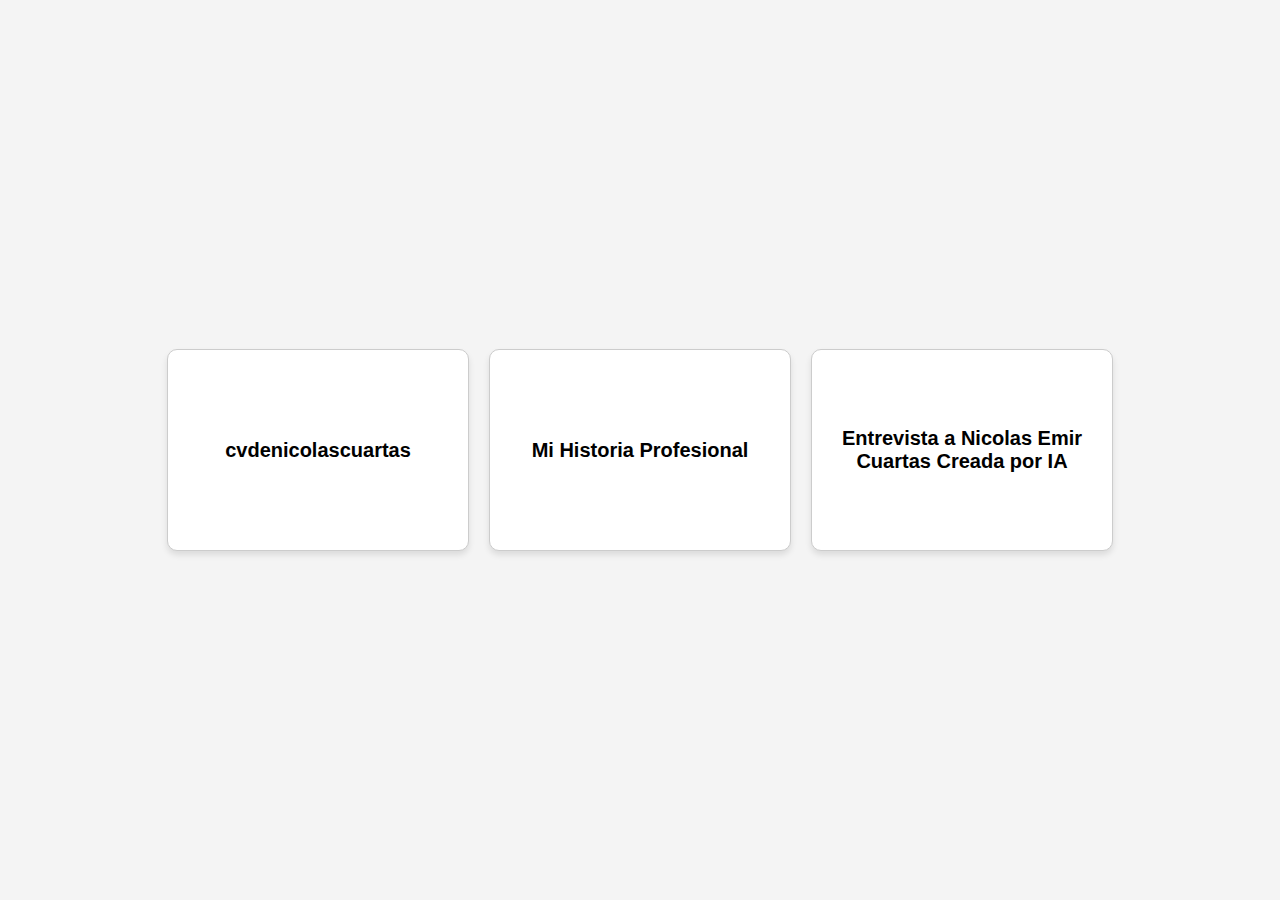
<file: index.html>
<meta name="viewport" content="width=device-width, initial-scale=1.0">
<title>Portada del CV</title>
<style>
    /* Estilos generales */
    body {
        font-family: Arial, sans-serif;
        background-color: #f4f4f4;
        display: flex;
        justify-content: center;
        align-items: center;
        height: 100vh;
        margin: 0;
    }

    .contenedor-botones {
        display: flex;
        gap: 20px;
    }

    /* Estilos para los botones */
    .boton {
        width: 300px;
        height: 200px;
        background-color: #fff;
        border: 1px solid #ccc;
        border-radius: 10px;
        text-align: center;
        display: flex;
        flex-direction: column;
        justify-content: center;
        align-items: center;
        text-decoration: none;
        color: #000;
        font-size: 20px;
        font-weight: bold;
        cursor: pointer;
        box-shadow: 0 4px 6px rgba(0, 0, 0, 0.1);
        transition: box-shadow 0.3s;
    }

    .boton:hover {
        box-shadow: 0 8px 12px rgba(0, 0, 0, 0.2);
    }
</style>
</head>
<body>

<div class="contenedor-botones">
    <!-- Botón para cvdenicolascuartas -->
    <a href="cvdenicolascuartas.html" class="boton">
        cvdenicolascuartas
    </a>

    <!-- Botón para la historia narrativa -->
    <a href="historia.html" class="boton">
        Mi Historia Profesional
    </a>
     <!-- Botón para ia -->
    <a href="inicioia.html" class="boton">
      Entrevista a Nicolas Emir Cuartas Creada por IA
    </a>
</div>

</body>
</html
</file>
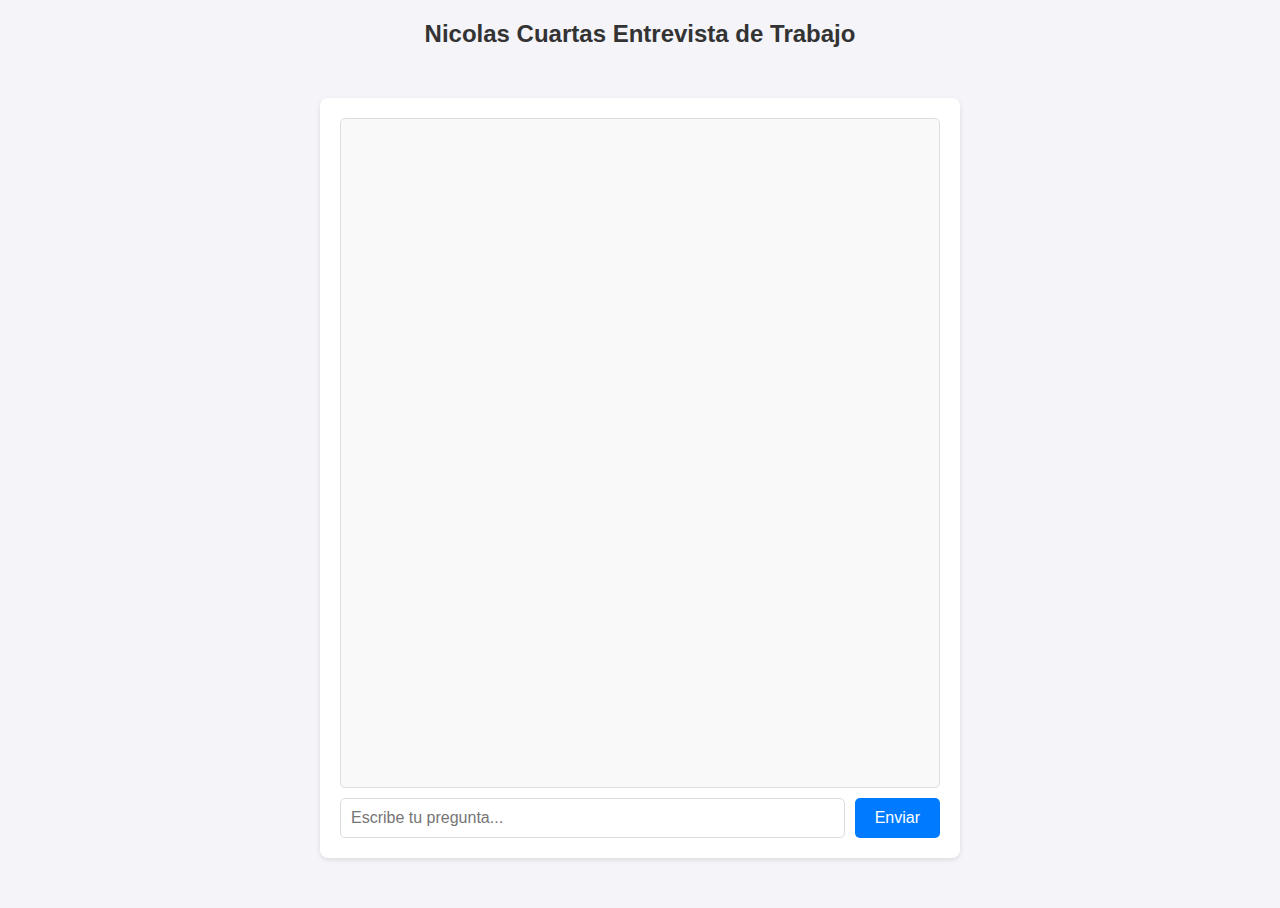
<file: inicioia.html>
<!DOCTYPE html>
<html lang="en">
<head>
    <meta charset="UTF-8">
    <meta name="viewport" content="width=device-width, initial-scale=1.0">
    <title>Entrevista a Nicolas Cuartas </title>
    <style>
        body {
            font-family: Arial, sans-serif;
            margin: 0;
            padding: 0;
            background-color: #f4f4f9;
        }
        .chat-container {
            max-width: 600px;
            margin: 50px auto;
            padding: 20px;
            background: #fff;
            border-radius: 8px;
            box-shadow: 0 2px 5px rgba(0, 0, 0, 0.1);
            display: flex;
            flex-direction: column;
            height: 80vh;
        }
        .chat-box {
            flex: 1;
            overflow-y: auto;
            padding: 10px;
            border: 1px solid #ddd;
            border-radius: 5px;
            background-color: #f9f9f9;
            margin-bottom: 10px;
        }
        .chat-message {
            margin: 5px 0;
            padding: 8px 12px;
            border-radius: 5px;
            max-width: 80%;
            word-wrap: break-word;
        }
        .user-message {
            text-align: right;
            background-color: #FF4D4D; /* Rojo */
            color: white;
            margin-left: auto;
        }
        .bot-message {
            text-align: left;
            background-color: #4CAF50; /* Verde */
            color: white;
            margin-right: auto;
        }
        .input-container {
            display: flex;
            gap: 10px;
        }
        input {
            flex: 1;
            padding: 10px;
            border: 1px solid #ddd;
            border-radius: 5px;
            font-size: 16px;
        }
        button {
            background-color: #007BFF;
            color: white;
            border: none;
            padding: 10px 20px;
            border-radius: 5px;
            cursor: pointer;
            font-size: 16px;
        }
        button:hover {
            background-color: #0056b3;
        }
        h1 {
            text-align: center;
            margin-top: 20px;
            margin-bottom: 20px;
            color: #333;
            font-size: 24px;
        }
    </style>
</head>
<body>
    <h1>Nicolas Cuartas  Entrevista de Trabajo </h1>
    <div class="chat-container">
        <div class="chat-box" id="chat-box">
            <!-- Mensajes del chat aparecerán aquí -->
        </div>
        <div class="input-container">
            <input type="text" id="pregunta" placeholder="Escribe tu pregunta..." required>
            <button id="enviar">Enviar</button>
        </div>
    </div>

    <script>
        const chatBox = document.getElementById("chat-box");
        const preguntaInput = document.getElementById("pregunta");
        const enviarButton = document.getElementById("enviar");

        // Función para agregar mensajes al chat
        function agregarMensaje(mensaje, tipo) {
            const mensajeDiv = document.createElement("div");
            mensajeDiv.classList.add("chat-message", tipo === "user" ? "user-message" : "bot-message");
            mensajeDiv.textContent = mensaje;
            chatBox.appendChild(mensajeDiv);
            chatBox.scrollTop = chatBox.scrollHeight; // Desplazar hacia abajo
        }

        // Manejar el envío de preguntas
        enviarButton.addEventListener("click", async () => {
            const pregunta = preguntaInput.value.trim();
            if (!pregunta) return;

            // Agregar la pregunta del usuario al chat
            agregarMensaje(pregunta, "user");
            preguntaInput.value = "";

            // Enviar la pregunta al servidor
            try {
                const respuesta = await fetch("/preguntar", {
                    method: "POST",
                    headers: { "Content-Type": "application/json" },
                    body: JSON.stringify({ pregunta })
                });
                const data = await respuesta.json();

                // Agregar la respuesta de la IA al chat
                agregarMensaje(data.respuesta, "bot");
            } catch (error) {
                agregarMensaje("Error al obtener la respuesta. Inténtalo de nuevo.", "bot");
            }
        });

        // Permitir enviar con la tecla Enter
        preguntaInput.addEventListener("keypress", (e) => {
            if (e.key === "Enter") {
                enviarButton.click();
            }
        });
    </script>
</body>
</html>
</file>
